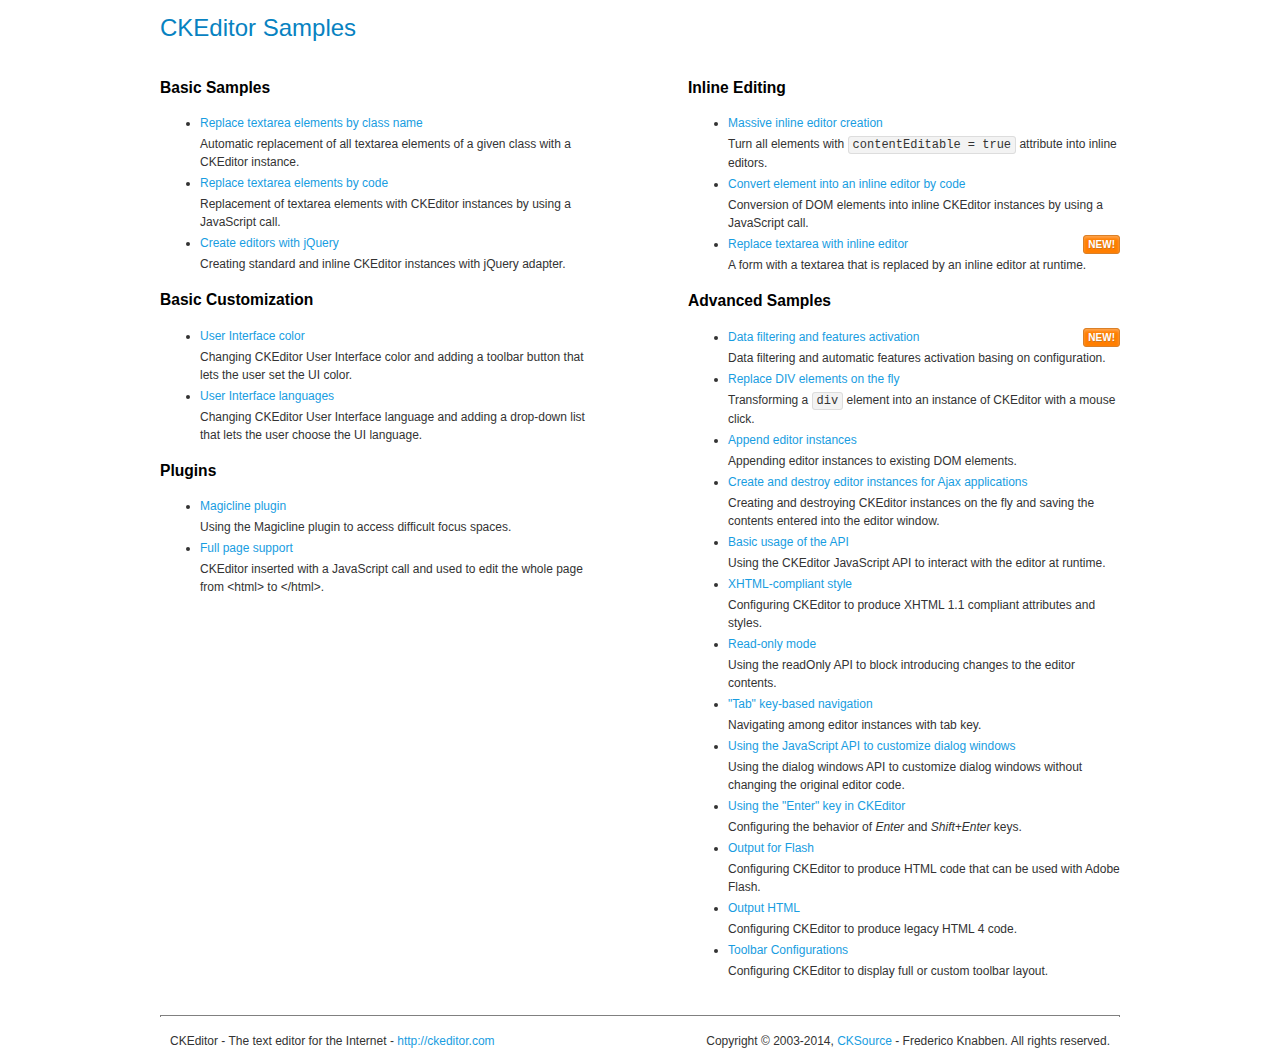
<file: staticfiles/ckeditor/ckeditor/samples/index.html>
<!DOCTYPE html>
<!--
Copyright (c) 2003-2014, CKSource - Frederico Knabben. All rights reserved.
For licensing, see LICENSE.md or http://ckeditor.com/license
-->
<html>
<head>
	<meta charset="utf-8">
	<title>CKEditor Samples</title>
	<link rel="stylesheet" href="sample.css">
</head>
<body>
	<h1 class="samples">
		CKEditor Samples
	</h1>
	<div class="twoColumns">
		<div class="twoColumnsLeft">
			<h2 class="samples">
				Basic Samples
			</h2>
			<dl class="samples">
				<dt><a class="samples" href="replacebyclass.html">Replace textarea elements by class name</a></dt>
				<dd>Automatic replacement of all textarea elements of a given class with a CKEditor instance.</dd>

				<dt><a class="samples" href="replacebycode.html">Replace textarea elements by code</a></dt>
				<dd>Replacement of textarea elements with CKEditor instances by using a JavaScript call.</dd>

				<dt><a class="samples" href="jquery.html">Create editors with jQuery</a></dt>
				<dd>Creating standard and inline CKEditor instances with jQuery adapter.</dd>
			</dl>

			<h2 class="samples">
				Basic Customization
			</h2>
			<dl class="samples">
				<dt><a class="samples" href="uicolor.html">User Interface color</a></dt>
				<dd>Changing CKEditor User Interface color and adding a toolbar button that lets the user set the UI color.</dd>

				<dt><a class="samples" href="uilanguages.html">User Interface languages</a></dt>
				<dd>Changing CKEditor User Interface language and adding a drop-down list that lets the user choose the UI language.</dd>
			</dl>


			<h2 class="samples">Plugins</h2>
<dl class="samples">
<dt><a class="samples" href="plugins/magicline/magicline.html">Magicline plugin</a></dt>
<dd>Using the Magicline plugin to access difficult focus spaces.</dd>

<dt><a class="samples" href="plugins/wysiwygarea/fullpage.html">Full page support</a></dt>
<dd>CKEditor inserted with a JavaScript call and used to edit the whole page from &lt;html&gt; to &lt;/html&gt;.</dd>
</dl>
		</div>
		<div class="twoColumnsRight">
			<h2 class="samples">
				Inline Editing
			</h2>
			<dl class="samples">
				<dt><a class="samples" href="inlineall.html">Massive inline editor creation</a></dt>
				<dd>Turn all elements with <code>contentEditable = true</code> attribute into inline editors.</dd>

				<dt><a class="samples" href="inlinebycode.html">Convert element into an inline editor by code</a></dt>
				<dd>Conversion of DOM elements into inline CKEditor instances by using a JavaScript call.</dd>

				<dt><a class="samples" href="inlinetextarea.html">Replace textarea with inline editor</a> <span class="new">New!</span></dt>
				<dd>A form with a textarea that is replaced by an inline editor at runtime.</dd>

				
			</dl>

			<h2 class="samples">
				Advanced Samples
			</h2>
			<dl class="samples">
				<dt><a class="samples" href="datafiltering.html">Data filtering and features activation</a> <span class="new">New!</span></dt>
				<dd>Data filtering and automatic features activation basing on configuration.</dd>

				<dt><a class="samples" href="divreplace.html">Replace DIV elements on the fly</a></dt>
				<dd>Transforming a <code>div</code> element into an instance of CKEditor with a mouse click.</dd>

				<dt><a class="samples" href="appendto.html">Append editor instances</a></dt>
				<dd>Appending editor instances to existing DOM elements.</dd>

				<dt><a class="samples" href="ajax.html">Create and destroy editor instances for Ajax applications</a></dt>
				<dd>Creating and destroying CKEditor instances on the fly and saving the contents entered into the editor window.</dd>

				<dt><a class="samples" href="api.html">Basic usage of the API</a></dt>
				<dd>Using the CKEditor JavaScript API to interact with the editor at runtime.</dd>

				<dt><a class="samples" href="xhtmlstyle.html">XHTML-compliant style</a></dt>
				<dd>Configuring CKEditor to produce XHTML 1.1 compliant attributes and styles.</dd>

				<dt><a class="samples" href="readonly.html">Read-only mode</a></dt>
				<dd>Using the readOnly API to block introducing changes to the editor contents.</dd>

				<dt><a class="samples" href="tabindex.html">"Tab" key-based navigation</a></dt>
				<dd>Navigating among editor instances with tab key.</dd>


				
<dt><a class="samples" href="plugins/dialog/dialog.html">Using the JavaScript API to customize dialog windows</a></dt>
<dd>Using the dialog windows API to customize dialog windows without changing the original editor code.</dd>

<dt><a class="samples" href="plugins/enterkey/enterkey.html">Using the &quot;Enter&quot; key in CKEditor</a></dt>
<dd>Configuring the behavior of <em>Enter</em> and <em>Shift+Enter</em> keys.</dd>

<dt><a class="samples" href="plugins/htmlwriter/outputforflash.html">Output for Flash</a></dt>
<dd>Configuring CKEditor to produce HTML code that can be used with Adobe Flash.</dd>

<dt><a class="samples" href="plugins/htmlwriter/outputhtml.html">Output HTML</a></dt>
<dd>Configuring CKEditor to produce legacy HTML 4 code.</dd>

<dt><a class="samples" href="plugins/toolbar/toolbar.html">Toolbar Configurations</a></dt>
<dd>Configuring CKEditor to display full or custom toolbar layout.</dd>

			</dl>
		</div>
	</div>
	<div id="footer">
		<hr>
		<p>
			CKEditor - The text editor for the Internet - <a class="samples" href="http://ckeditor.com/">http://ckeditor.com</a>
		</p>
		<p id="copy">
			Copyright &copy; 2003-2014, <a class="samples" href="http://cksource.com/">CKSource</a> - Frederico Knabben. All rights reserved.
		</p>
	</div>
</body>
</html>
</file>
<file: staticfiles/ckeditor/ckeditor/samples/sample.css>
/*
Copyright (c) 2003-2014, CKSource - Frederico Knabben. All rights reserved.
For licensing, see LICENSE.md or http://ckeditor.com/license
*/

html, body, h1, h2, h3, h4, h5, h6, div, span, blockquote, p, address, form, fieldset, img, ul, ol, dl, dt, dd, li, hr, table, td, th, strong, em, sup, sub, dfn, ins, del, q, cite, var, samp, code, kbd, tt, pre
{
	line-height: 1.5;
}

body
{
	padding: 10px 30px;
}

input, textarea, select, option, optgroup, button, td, th
{
	font-size: 100%;
}

pre
{
	-moz-tab-size: 4;
	-o-tab-size: 4;
	-webkit-tab-size: 4;
	tab-size: 4;
}

pre, code, kbd, samp, tt
{
	font-family: monospace,monospace;
	font-size: 1em;
}

body {
	width: 960px;
	margin: 0 auto;
}

code
{
	background: #f3f3f3;
	border: 1px solid #ddd;
	padding: 1px 4px;

	-moz-border-radius: 3px;
	-webkit-border-radius: 3px;
	border-radius: 3px;
}

abbr
{
	border-bottom: 1px dotted #555;
	cursor: pointer;
}

.new, .beta
{
	text-transform: uppercase;
	font-size: 10px;
	font-weight: bold;
	padding: 1px 4px;
	margin: 0 0 0 5px;
	color: #fff;
	float: right;

	-moz-border-radius: 3px;
	-webkit-border-radius: 3px;
	border-radius: 3px;
}

.new
{
	background: #FF7E00;
	border: 1px solid #DA8028;
	text-shadow: 0 1px 0 #C97626;

	-moz-box-shadow: 0 2px 3px 0 #FFA54E inset;
	-webkit-box-shadow: 0 2px 3px 0 #FFA54E inset;
	box-shadow: 0 2px 3px 0 #FFA54E inset;
}

.beta
{
	background: #18C0DF;
	border: 1px solid #19AAD8;
	text-shadow: 0 1px 0 #048CAD;
	font-style: italic;

	-moz-box-shadow: 0 2px 3px 0 #50D4FD inset;
	-webkit-box-shadow: 0 2px 3px 0 #50D4FD inset;
	box-shadow: 0 2px 3px 0 #50D4FD inset;
}

h1.samples
{
	color: #0782C1;
	font-size: 200%;
	font-weight: normal;
	margin: 0;
	padding: 0;
}

h1.samples a
{
	color: #0782C1;
	text-decoration: none;
	border-bottom: 1px dotted #0782C1;
}

.samples a:hover
{
	border-bottom: 1px dotted #0782C1;
}

h2.samples
{
	color: #000000;
	font-size: 130%;
	margin: 15px 0 0 0;
	padding: 0;
}

p, blockquote, address, form, pre, dl, h1.samples, h2.samples
{
	margin-bottom: 15px;
}

ul.samples
{
	margin-bottom: 15px;
}

.clear
{
	clear: both;
}

fieldset
{
	margin: 0;
	padding: 10px;
}

body, input, textarea
{
	color: #333333;
	font-family: Arial, Helvetica, sans-serif;
}

body
{
	font-size: 75%;
}

a.samples
{
	color: #189DE1;
	text-decoration: none;
}

form
{
	margin: 0;
	padding: 0;
}

pre.samples
{
	background-color: #F7F7F7;
	border: 1px solid #D7D7D7;
	overflow: auto;
	padding: 0.25em;
	white-space: pre-wrap; /* CSS 2.1 */
	word-wrap: break-word; /* IE7 */
}

#footer
{
	clear: both;
	padding-top: 10px;
}

#footer hr
{
	margin: 10px 0 15px 0;
	height: 1px;
	border: solid 1px gray;
	border-bottom: none;
}

#footer p
{
	margin: 0 10px 10px 10px;
	float: left;
}

#footer #copy
{
	float: right;
}

#outputSample
{
	width: 100%;
	table-layout: fixed;
}

#outputSample thead th
{
	color: #dddddd;
	background-color: #999999;
	padding: 4px;
	white-space: nowrap;
}

#outputSample tbody th
{
	vertical-align: top;
	text-align: left;
}

#outputSample pre
{
	margin: 0;
	padding: 0;
}

.description
{
	border: 1px dotted #B7B7B7;
	margin-bottom: 10px;
	padding: 10px 10px 0;
	overflow: hidden;
}

label
{
	display: block;
	margin-bottom: 6px;
}

/**
 *	CKEditor editables are automatically set with the "cke_editable" class
 *	plus cke_editable_(inline|themed) depending on the editor type.
 */

/* Style a bit the inline editables. */
.cke_editable.cke_editable_inline
{
	cursor: pointer;
}

/* Once an editable element gets focused, the "cke_focus" class is
   added to it, so we can style it differently. */
.cke_editable.cke_editable_inline.cke_focus
{
	box-shadow: inset 0px 0px 20px 3px #ddd, inset 0 0 1px #000;
	outline: none;
	background: #eee;
	cursor: text;
}

/* Avoid pre-formatted overflows inline editable. */
.cke_editable_inline pre
{
	white-space: pre-wrap;
	word-wrap: break-word;
}

/**
 *	Samples index styles.
 */

.twoColumns,
.twoColumnsLeft,
.twoColumnsRight
{
	overflow: hidden;
}

.twoColumnsLeft,
.twoColumnsRight
{
	width: 45%;
}

.twoColumnsLeft
{
	float: left;
}

.twoColumnsRight
{
	float: right;
}

dl.samples
{
	padding: 0 0 0 40px;
}
dl.samples > dt
{
	display: list-item;
	list-style-type: disc;
	list-style-position: outside;
	margin: 0 0 3px;
}
dl.samples > dd
{
	margin: 0 0 3px;
}
.warning
{
	color: #ff0000;
	background-color: #FFCCBA;
	border: 2px dotted #ff0000;
	padding: 15px 10px;
	margin: 10px 0;
}

/* Used on inline samples */

blockquote
{
	font-style: italic;
	font-family: Georgia, Times, "Times New Roman", serif;
	padding: 2px 0;
	border-style: solid;
	border-color: #ccc;
	border-width: 0;
}

.cke_contents_ltr blockquote
{
	padding-left: 20px;
	padding-right: 8px;
	border-left-width: 5px;
}

.cke_contents_rtl blockquote
{
	padding-left: 8px;
	padding-right: 20px;
	border-right-width: 5px;
}

img.right {
	border: 1px solid #ccc;
	float: right;
	margin-left: 15px;
	padding: 5px;
}

img.left {
	border: 1px solid #ccc;
	float: left;
	margin-right: 15px;
	padding: 5px;
}

.marker
{
	background-color: Yellow;
}
</file>
